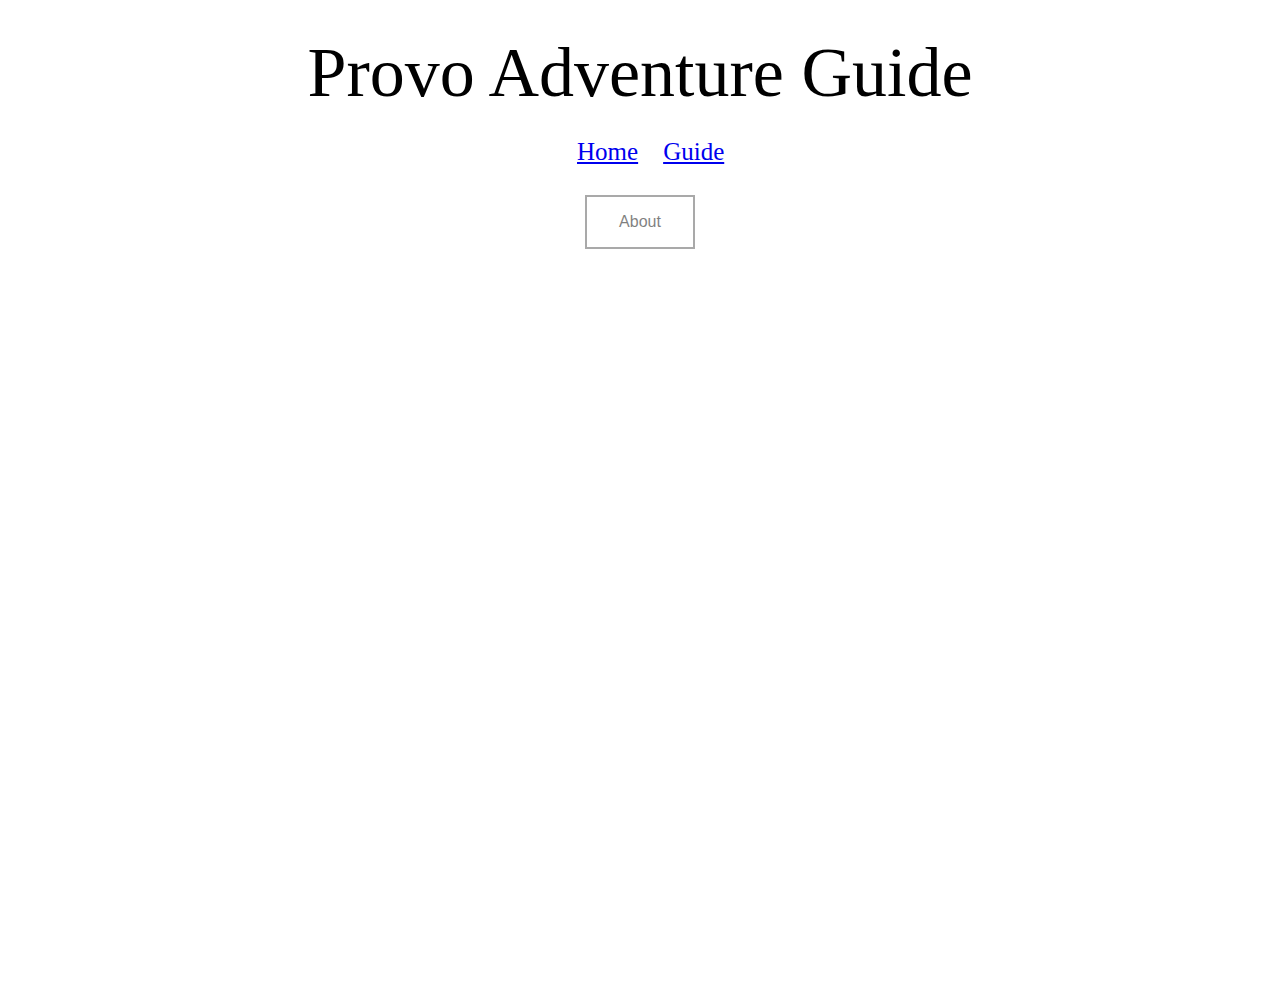
<file: index.html>
<!DOCTYPE html>
<html>
    <head>
        <link rel="stylesheet" type="text/css" href="main.css">
    </head>
    <body>
        <div class="boarder">
            <span class="caption">Provo Adventure Guide</span> <!-- You can probably erase get rid of this first divider. IDK -->
            <nav class="navbar navbar-expand-lg navbar-light" style="background-color: #fff;">
                <ul class="nav nav-pills">
                  <li role="presentation" class="active"><a href="http://52.14.4.173/html-css-js-ca/index.html">Home</a>&nbsp;&nbsp;&nbsp;</li>
                  <li role="presentation"><a href="http://52.14.4.173/html-css-js-ca/guide.html">Guide</a>&nbsp;&nbsp;&nbsp;</li>
                </ul>
            </nav>
       </div>
       <div class="HomeBGImage">
            <div class="container-fluid">
                <div id="hiddencontent" style="display: none">
                    <p class="information">We hope that those searching for adventure near Provo Utah will be able to find even more than what they are searching for! <br> 
                    And if you are really needing some motivation, Adventure is best said by Michael Scott: <br>
                    "[Adventure] is about going out in the middle of no where and just try not to die, try not to get eaten by an animal, or be overexposed."
                    </p>
                </div>
                <button type="button" class="about button" onclick="hidecontent()">About</button>
            </div>
        </div>
        
        <div class="bgImage">
        </div>
        <script>
            function hidecontent(){
                var x = document.getElementById("hiddencontent");
                if (x.style.display === "none") {
                    x.style.display = "block";
                } else {
                    x.style.display = "none";
                }
            }
        </script>
    </body>
</html>
</file>
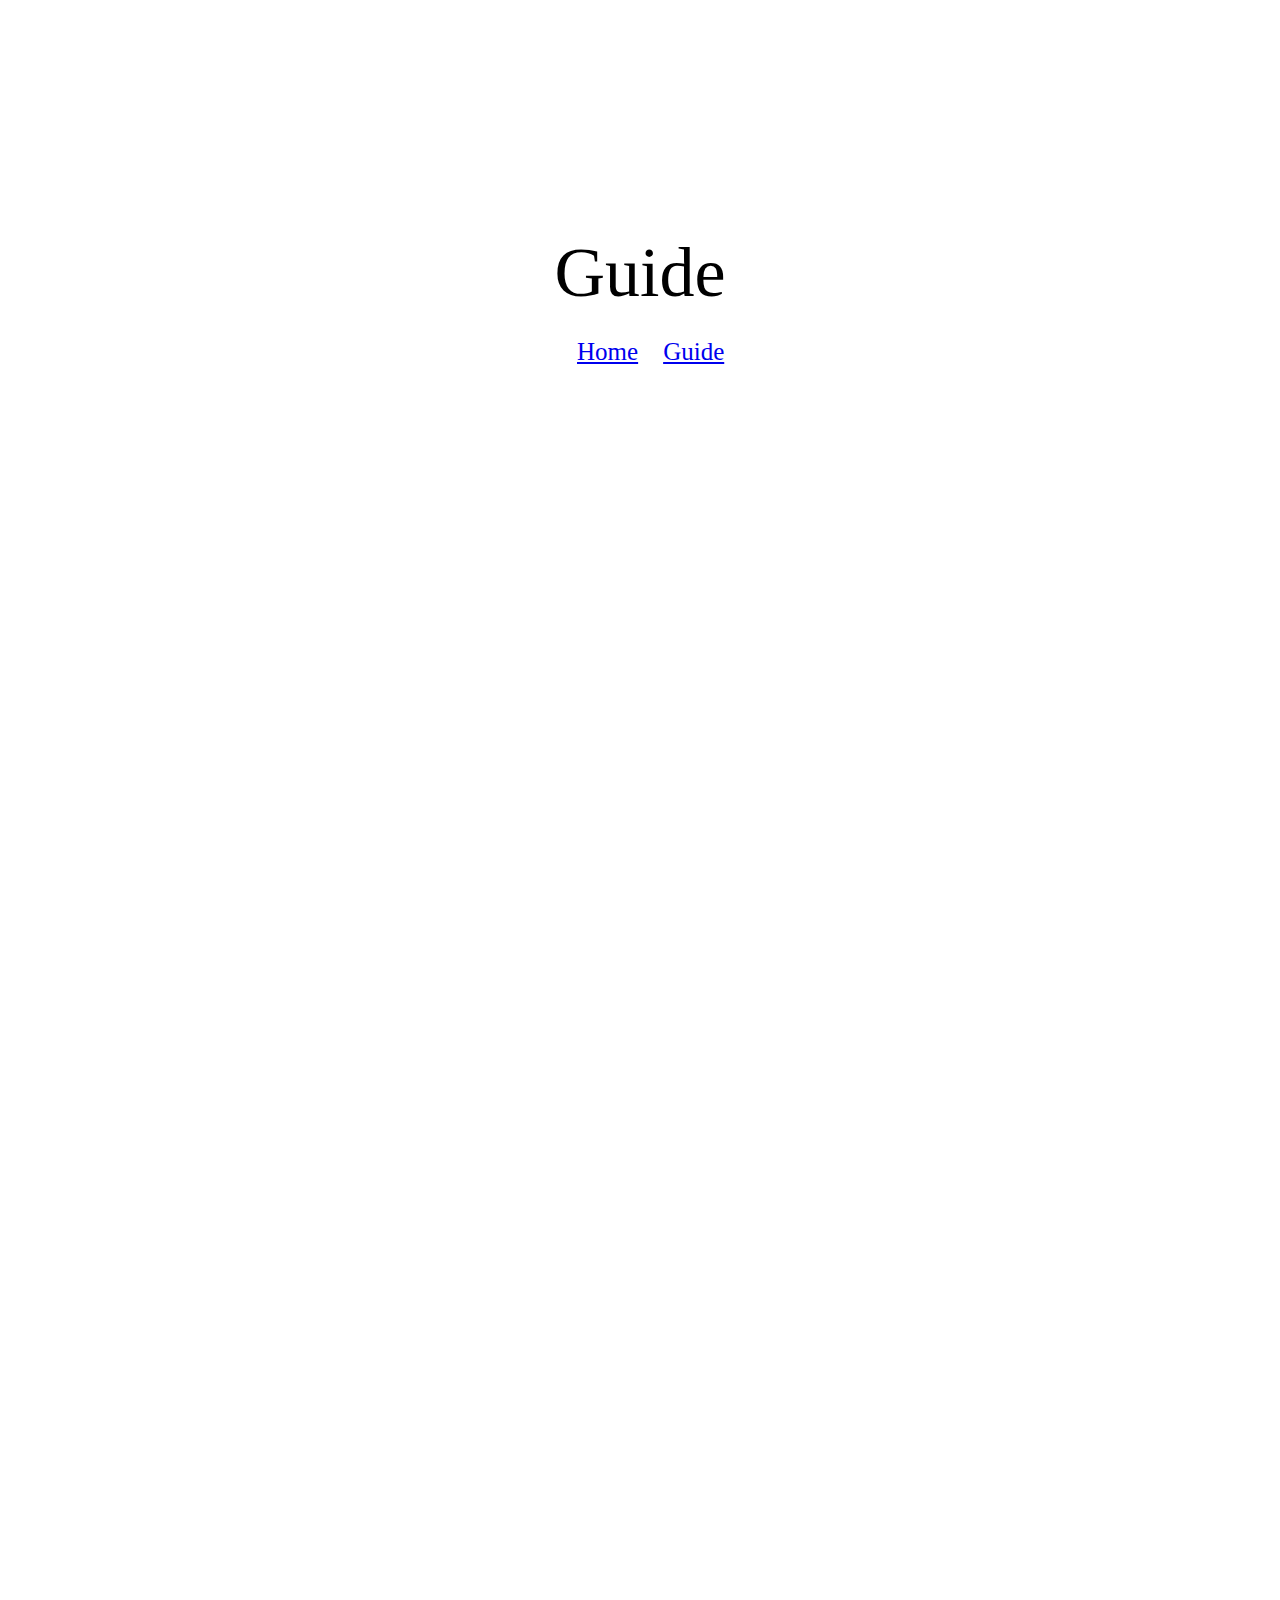
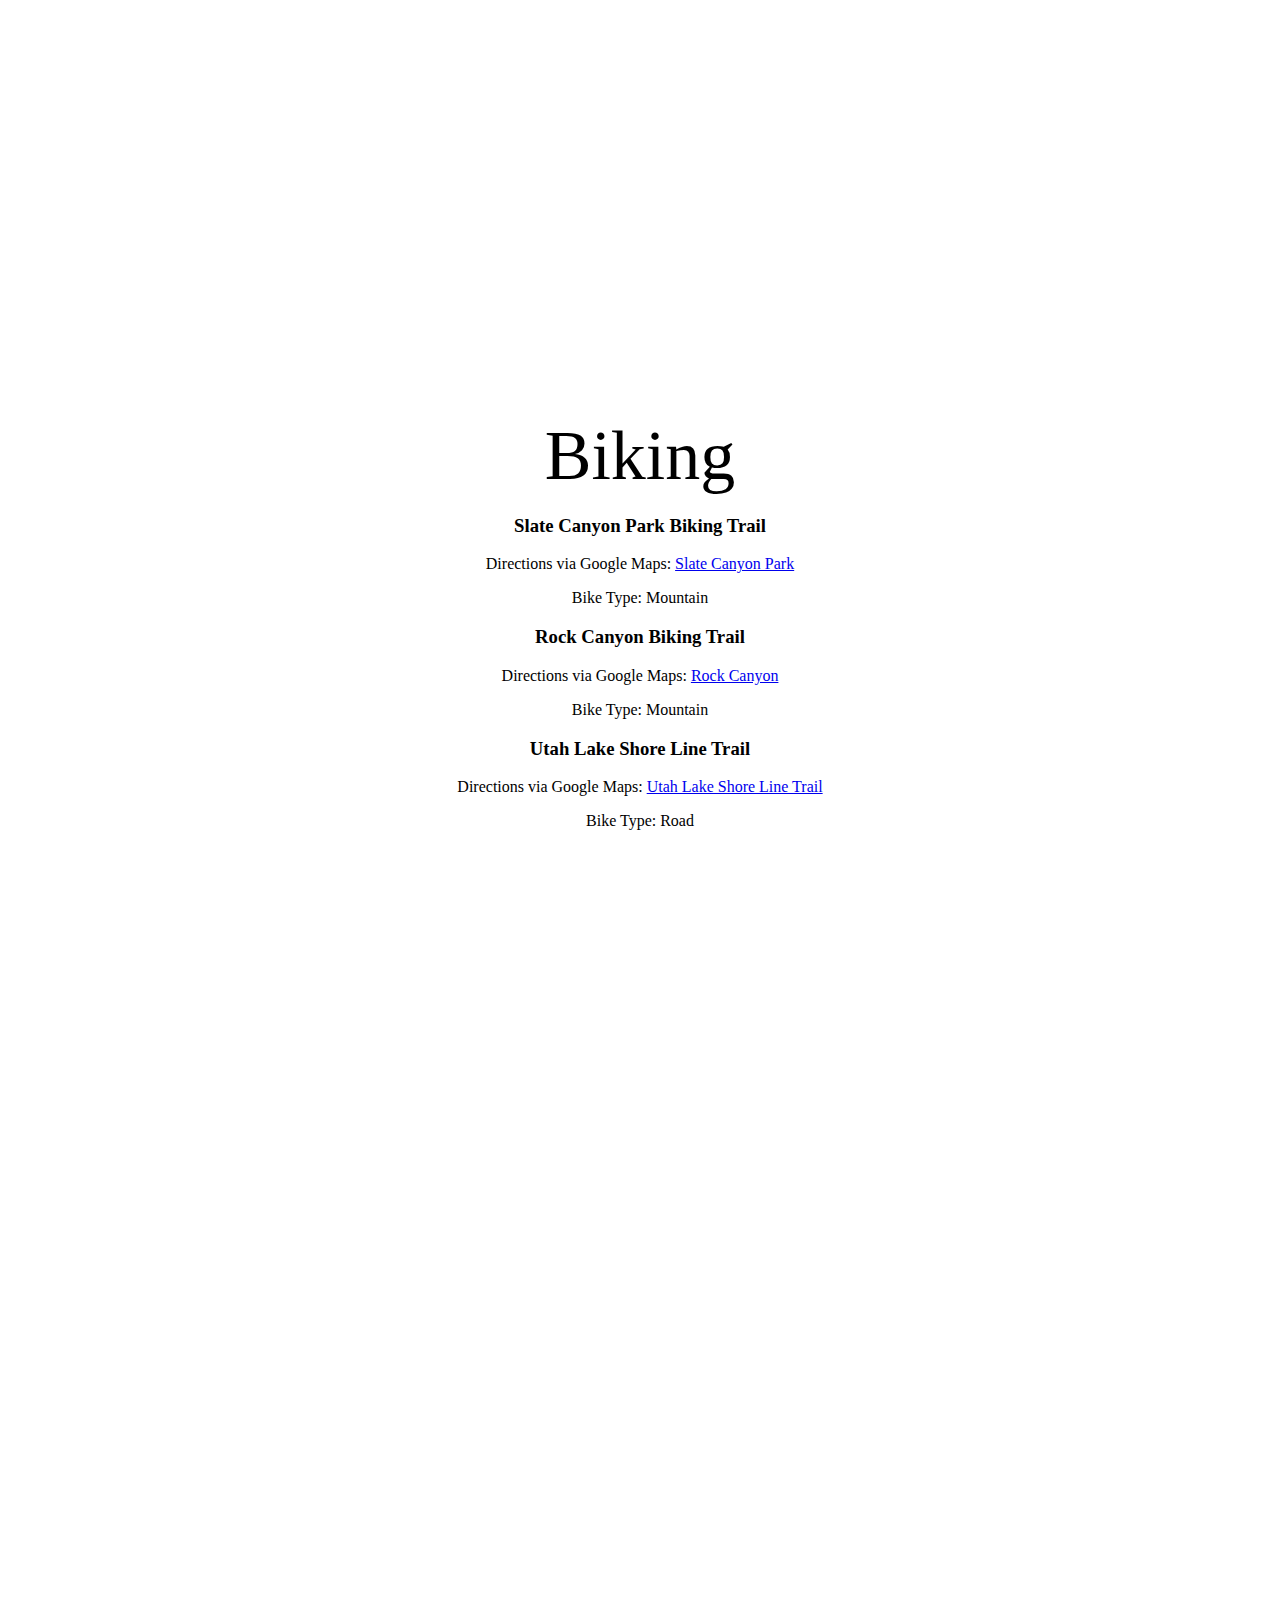
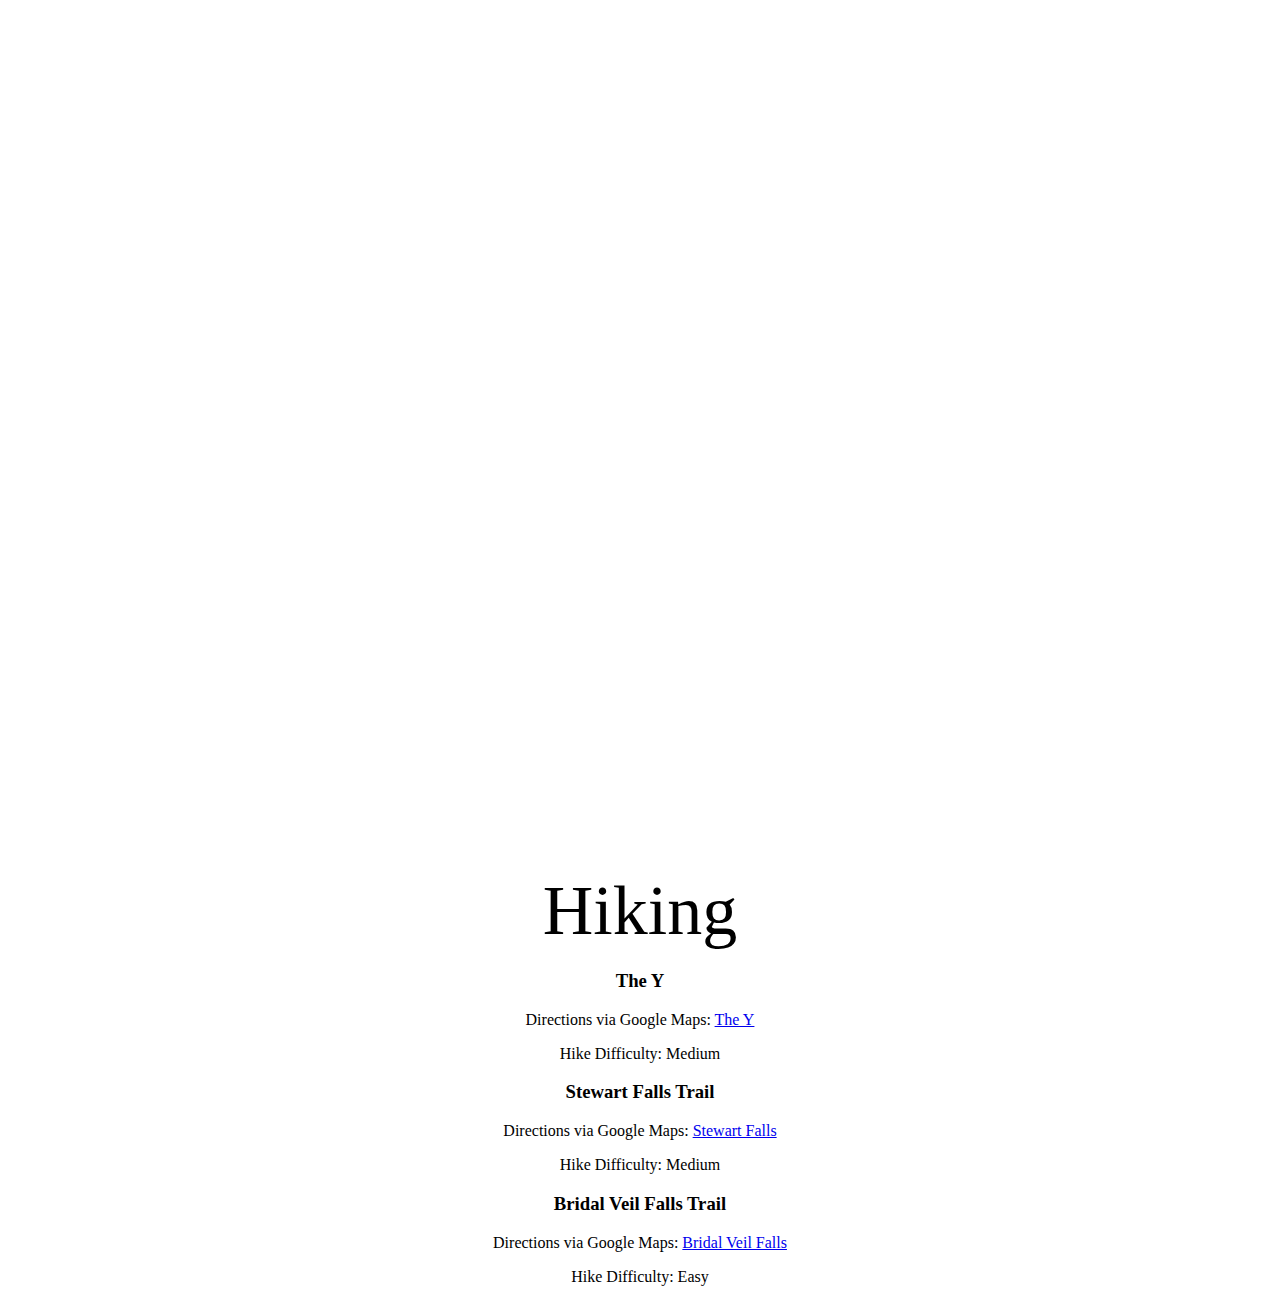
<file: guide.html>
<!DOCTYPE html>
<html>
    <head>
        <link rel="stylesheet" type="text/css" href="style.css">
    </head>
    <body>
        
        <div class="intro">
            <span class="caption"></span>
        </div>
        <div class="boarder">
            <span class="caption">Guide</span> <!-- You can probably erase get rid of this first divider. IDK -->
            <nav class="navbar navbar-expand-lg navbar-light" style="background-color: #fff;">
                <ul class="nav nav-pills">
                  <li role="presentation" class="active"><a href="http://52.14.4.173/html-css-js-ca/index.html">Home</a>&nbsp;&nbsp;&nbsp;</li>
                  <li role="presentation"><a href="http://52.14.4.173/html-css-js-ca/guide.html">Guide</a>&nbsp;&nbsp;&nbsp;</li>
                </ul>
            </nav>
        </div>
        <div class="pic1">
        </div>
        <div class="bikepic2">
        </div>
        <div class="boarder">
            <span class="caption">Biking</span>
            <div class="col-sm-4">
                <h3>Slate Canyon Park Biking Trail</h3>
                <p>Directions via Google Maps: <a href="https://www.google.com/maps/place/Slate+Canyon+Park/@40.2245451,-111.629548,558m/data=!3m1!1e3!4m5!3m4!1s0x874d97223e7fbf19:0xd1c56be08f875889!8m2!3d40.224541!4d-111.6273593">Slate Canyon Park</a></p>
                <p>Bike Type: Mountain</p>        
            </div>
            <div class="col-sm-4">
                <h3>Rock Canyon Biking Trail</h3>
                <p>Directions via Google Maps: <a href="https://www.google.com/maps/place/Rock+Canyon/@40.2642216,-111.629752,715m/data=!3m1!1e3!4m13!1m7!3m6!1s0x874d90ee61c72063:0xf7b58704c9ff6138!2s2620+N+1200+E,+Provo,+UT+84604!3b1!8m2!3d40.2674331!4d-111.6370072!3m4!1s0x874d90e638927309:0xa58980850606f318!8m2!3d40.2643367!4d-111.6288856">Rock Canyon</a></p>
                <p>Bike Type: Mountain</p>
            </div>
            <div class="col-sm-4">
                <h3>Utah Lake Shore Line Trail</h3>
                <p>Directions via Google Maps: <a href="https://www.google.com/maps/place/Utah+Lake+Shore+Line+Trail/@40.2420811,-111.7355597,558m/data=!3m2!1e3!4b1!4m5!3m4!1s0x874d9bbf143731ab:0x9b7b8d05f37c0e91!8m2!3d40.242077!4d-111.733371">Utah Lake Shore Line Trail</a></p>
                <p>Bike Type: Road</p>
            </div>
        </div>
        <div class="pic2">
            <span class="caption"></span>
        </div>
        <div class="hikepic2">
            <span class="caption"></span>
        </div>
        <div class="boarder">
            <span class="caption">Hiking</span>
            <div class="col-sm-4">
                <h3>The Y</h3>
                <p>Directions via Google Maps: <a href="https://www.google.com/maps/place/Y+Trailhead/@40.2448437,-111.6294941,559m/data=!3m1!1e3!4m5!3m4!1s0x874d90d3ad325345:0xa57f4b5ac68ba8b8!8m2!3d40.2448396!4d-111.6273054">The Y</a></p>
                <p>Hike Difficulty: Medium</p>
            </div>
            <div class="col-sm-4">
                <h3>Stewart Falls Trail</h3>
                <p>Directions via Google Maps: <a href="https://www.google.com/maps/place/Stewart+Falls+Trailhead/@40.4042532,-111.6076002,557m/data=!3m2!1e3!4b1!4m5!3m4!1s0x874d8ea3d5508049:0xee63df51a699966a!8m2!3d40.4042491!4d-111.6054115">Stewart Falls</a></p>
                <p>Hike Difficulty: Medium</p>
            </div>
            <div class="col-sm-4">
                <h3>Bridal Veil Falls Trail</h3>
                <p>Directions via Google Maps: <a href="https://www.google.com/maps/place/Bridal+Veil+Falls/@40.3398319,-111.6013147,2665m/data=!3m1!1e3!4m12!1m6!3m5!1s0x874d8ea3d5508049:0xee63df51a699966a!2sStewart+Falls+Trailhead!8m2!3d40.4042491!4d-111.6054115!3m4!1s0x0:0x94b3bc4da7557bca!8m2!3d40.3389555!4d-111.6018623">Bridal Veil Falls</a></p>
                <p>Hike Difficulty: Easy</p>
            </div>
        </div>
    </body>
</html>
</file>
<file: main.css>
.HomeBGImage{
    background-image: url("http://www.parkcity4u.com/uploads/3611937_orig.jpg");
    position: relative;
    background-attachment: fixed;
    background-position: center;
    background-repeat: no-repeat;
    background-size: cover;
    min-height: 800px;
    opacity: 0.5;
}

.caption {
    left: 0;
    top: 54%;
    width: 100%;
    font-size: 70px;
    font-family: "Palatino Linotype", "Book Antiqua", Palatino, serif;
    color: black;
}
.boarder {
    color: #777;
    background-color: white;
    text-align: center;
    padding-top: 25px;
}
ul {
    list-style-type:none;
    font-size: 25px;
    color: black;
}
ul li{
    display: inline;
}
.container-fluid{
    text-align: center;
    vertical-align: middle;
}

.about {
    /*background-color: #4CAF50;*/
    border: none;
    color: white;
    padding: 16px 32px;
    text-align: center;
    text-decoration: none;
    display: inline-block;
    font-size: 16px;
    margin: 4px 2px;
    -webkit-transition-duration: 0.4s; /* Safari */
    transition-duration: 0.4s;
    cursor: pointer;
}
.button {
    background-color: white;
    color: black;
    border: 2px solid #555555;
}

.button:hover {
    background-color: #555555;
    color: white;
}
p {
    padding: 20px;
        background: rgba(0, 0, 0, 0.6);
        color: #fff;
        font: 18px Arial, sans-serif;
}
</file>
<file: style.css>
.intro {
    background-image: url("https://media.deseretdigital.com/file/9af0c88997?crop=top:0|left:0|width:940|height:500|gravity:Center&quality=55&interlace=none&resize=width:940&order=resize,crop&c=14&a=8e1c7dfe");
    position: relative;
    vertical-align: middle;
    text-align: center;
    background-attachment: fixed;
    background-position: center;
    background-repeat: no-repeat;
    background-size: cover;
    min-height: 200px;
    
}
.header {
    font-size: 70px;
    font-family: "Palatino Linotype", "Book Antiqua", Palatino, serif;
    color: black;
}
.pic1 {
    background-image: url("http://utahlakecommission.org/wp-content/uploads/2011/03/utah-lake-pelican-point.jpg");
    position: relative;
    background-attachment: fixed;
    background-position: center;
    background-repeat: no-repeat;
    background-size: cover;
    min-height: 800px;
}
.bikepic2{
    background-image: url("https://ep1.pinkbike.org/p4pb14771815/p4pb14771815.jpg");
    position: relative;
    background-attachment: fixed;
    background-position: center;
    background-repeat: no-repeat;
    background-size: cover;
    min-height: 800px;

    
}
.pic2 {
    background-image: url("http://local.sltrib.com/outdoors/Hikes/images/ymountain-10222014.jpg");
    position: relative;
    background-attachment: fixed;
    background-position: center;
    background-repeat: no-repeat;
    background-size: cover;
    min-height: 800px;
}
.hikepic2{
    background-image: url("https://media.deseretdigital.com/file/29803c0252?crop=top:0|left:0|width:1260|height:670|gravity:Center&quality=55&interlace=none&resize=width:1260&order=resize,crop&c=14&a=e0f131f0");
    position: relative;
    background-attachment: fixed;
    background-position: center;
    background-repeat: no-repeat;
    background-size: cover;
    min-height: 800px;
    
}
.caption {
    left: 0;
    top: 54%;
    width: 100%;
    font-size: 70px;
    font-family: "Palatino Linotype", "Book Antiqua", Palatino, serif;
    color: black;
}
.boarder {
    color: black;
    background-color:white;
    text-align: center;
    padding-top: 25px;
    
    
}
p1 {
    font-size:20px;
}
.button_wrapper {
    text-align: right;
}
ul {
    list-style-type:none;
    font-size: 25px;
    color: black;
}
ul li{
    display: inline;
}
</file>
